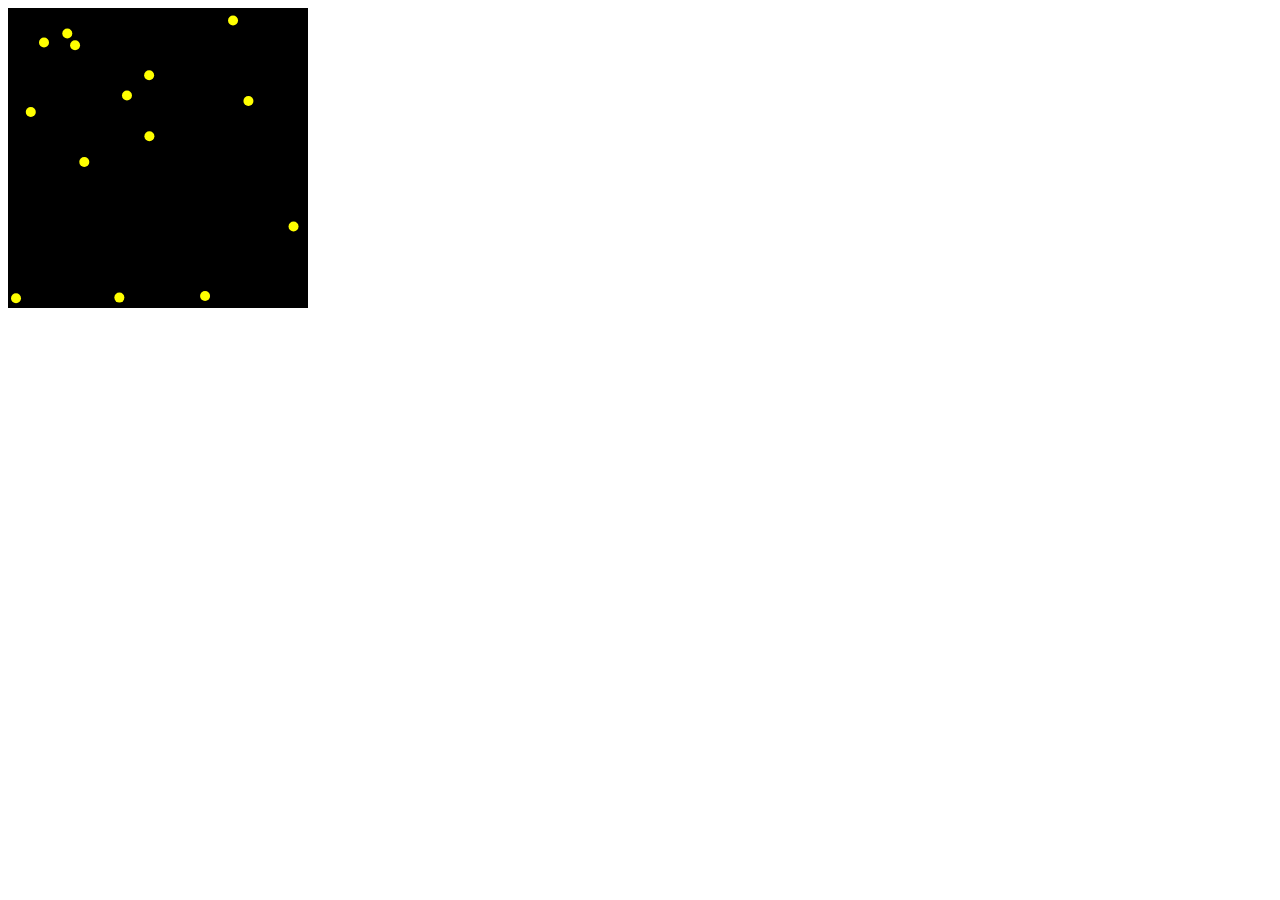
<file: asteroids/index.html>
<!DOCTYPE html>
<html>
  <head>
    <meta charset="utf-8">
    <title></title>
  </head>
  <body>
    <canvas id="game-canvas" width="300" height="300"></canvas>
    <script type="text/javascript" src="./bundle.js"></script>
  </body>
</html>
</file>
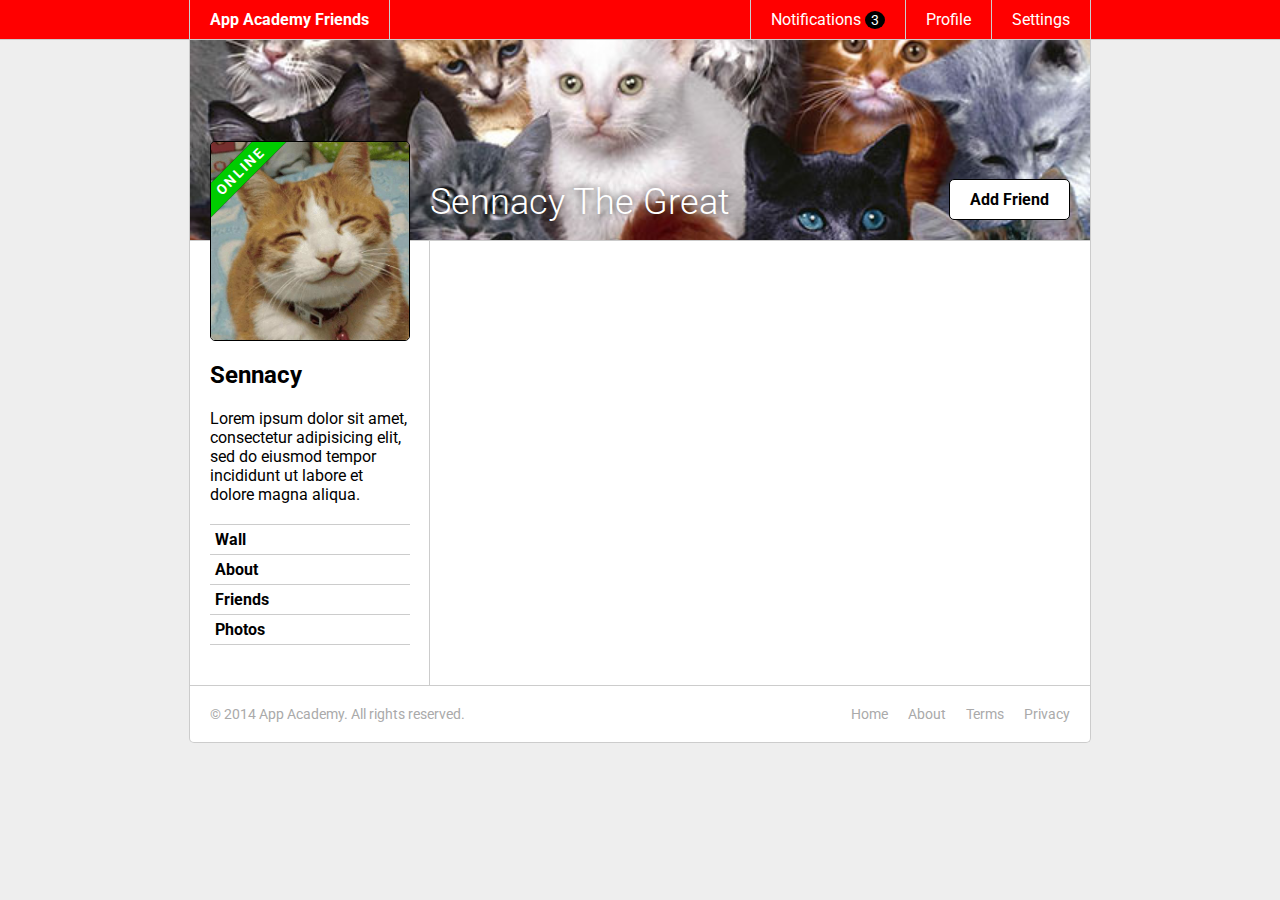
<file: css-friends-07/07-online.html>
<!DOCTYPE html>
<html>
<head>
  <meta charset="utf-8">
  <title>App Academy Friends | PHASE 6: Sidebar</title>
  <link rel="stylesheet" href="http://fonts.googleapis.com/css?family=Roboto:300,400,700" type="text/css">
  <link rel="stylesheet" href="css/00-reset.css" type="text/css">
  <link rel="stylesheet" href="css/01-header.css" type="text/css">
  <link rel="stylesheet" href="css/02-notifications.css" type="text/css">
  <link rel="stylesheet" href="css/03-layout.css" type="text/css">
  <link rel="stylesheet" href="css/04-footer.css" type="text/css">
  <link rel="stylesheet" href="css/05-cats.css" type="text/css">
  <link rel="stylesheet" href="css/06-sidebar.css" type="text/css">
  <link rel="stylesheet" href="css/07-online.css" type="text/css">
</head>
<body>

  <header class="header">
    <nav class="header-nav">

      <h1 class="header-logo">
        <a href="#">App Academy Friends</a>
      </h1>

      <ul class="header-list">
        <li>
          <a href="#">Notifications <strong class="badge">3</strong></a>
          <ul class="header-notifications">
            <li><a href="#">Constance likes your photo.</a></li>
            <li><a href="#">Tommy left you a comment.</a></li>
            <li><a href="#">Jonathan is now following you.</a></li>
          </ul>
        </li>
        <li><a href="#">Profile</a></li>
        <li><a href="#">Settings</a></li>
      </ul>

    </nav>
  </header>

  <main class="content">

    <header class="content-header">
      <h1>Sennacy The Great</h1>
      <button class="content-header-add-friend">Add Friend</button>
    </header>

    <section class="content-sidebar">

      <a href="#" class="profile-picture">
        <div class="online">Online</div>
        <img src="./images/cat.jpg" alt="">
      </a>

      <div class="profile-info">
        <h2>Sennacy</h2>
        <p>
          Lorem ipsum dolor sit amet, consectetur adipisicing elit, sed do eiusmod tempor incididunt ut labore et dolore magna aliqua.
        </p>
      </div>

      <ul class="profile-nav">
        <li><a href="#">Wall</a></li>
        <li><a href="#">About</a></li>
        <li><a href="#">Friends</a></li>
        <li><a href="#">Photos</a></li>
      </ul>

    </section>
    <section class="content-main">

    </section>
  </main>

  <footer class="footer">

    <small class="footer-copy">
      &copy; 2014 App Academy. All rights reserved.
    </small>

    <ul class="footer-links">
      <li><a href="#">Home</a></li>
      <li><a href="#">About</a></li>
      <li><a href="#">Terms</a></li>
      <li><a href="#">Privacy</a></li>
    </ul>

  </footer>

</body>
</html>
</file>
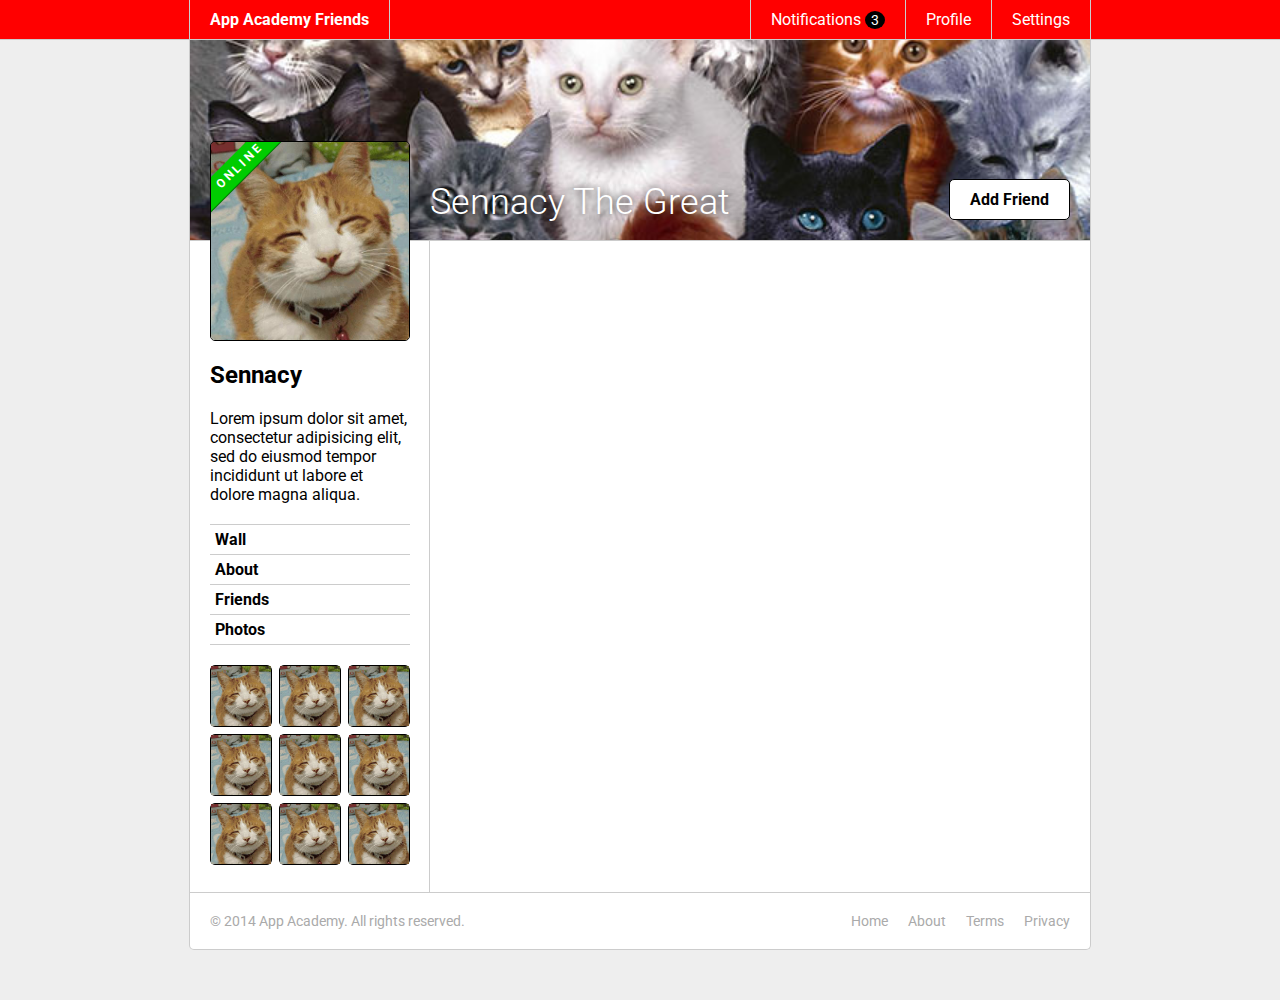
<file: css-friends-08/08-thumbs.html>
<!DOCTYPE html>
<html>
<head>
  <meta charset="utf-8">
  <title>App Academy Friends | PHASE 7: Online</title>
  <link rel="stylesheet" href="http://fonts.googleapis.com/css?family=Roboto:300,400,700" type="text/css">
  <link rel="stylesheet" href="css/00-reset.css" type="text/css">
  <link rel="stylesheet" href="css/01-header.css" type="text/css">
  <link rel="stylesheet" href="css/02-notifications.css" type="text/css">
  <link rel="stylesheet" href="css/03-layout.css" type="text/css">
  <link rel="stylesheet" href="css/04-footer.css" type="text/css">
  <link rel="stylesheet" href="css/05-cats.css" type="text/css">
  <link rel="stylesheet" href="css/06-sidebar.css" type="text/css">
  <link rel="stylesheet" href="css/07-online.css" type="text/css">
  <link rel="stylesheet" href="css/08-thumbs.css" type="text/css">
</head>
<body>

  <header class="header">
    <nav class="header-nav">

      <h1 class="header-logo">
        <a href="#">App Academy Friends</a>
      </h1>

      <ul class="header-list">
        <li>
          <a href="#">Notifications <strong class="badge">3</strong></a>
          <ul class="header-notifications">
            <li><a href="#">Constance likes your photo.</a></li>
            <li><a href="#">Tommy left you a comment.</a></li>
            <li><a href="#">Jonathan is now following you.</a></li>
          </ul>
        </li>
        <li><a href="#">Profile</a></li>
        <li><a href="#">Settings</a></li>
      </ul>

    </nav>
  </header>

  <main class="content">

    <header class="content-header">
      <h1>Sennacy The Great</h1>
      <button class="content-header-add-friend">Add Friend</button>
    </header>

    <section class="content-sidebar">

      <a href="#" class="profile-picture">
        <strong class="online">Online</strong>
        <img src="./images/cat.jpg" alt="">
      </a>

      <div class="profile-info">
        <h2>Sennacy</h2>
        <p>
          Lorem ipsum dolor sit amet, consectetur adipisicing elit, sed do eiusmod tempor incididunt ut labore et dolore magna aliqua.
        </p>
      </div>

      <ul class="profile-nav">
        <li><a href="#">Wall</a></li>
        <li><a href="#">About</a></li>
        <li><a href="#">Friends</a></li>
        <li><a href="#">Photos</a></li>
      </ul>

      <ul class="friends-grid">
        <li><a href="#" class="thumb" title="Sennacy">
          <img src="./images/cat.jpg" alt="">
        </a></li>
        <li><a href="#" class="thumb" title="Jonathan">
          <img src="./images/cat.jpg" alt="">
        </a></li>
        <li><a href="#" class="thumb" title="Tommy">
          <img src="./images/cat.jpg" alt="">
        </a></li>
        <li><a href="#" class="thumb" title="Constance">
          <img src="./images/cat.jpg" alt="">
        </a></li>
        <li><a href="#" class="thumb" title="Ned">
          <img src="./images/cat.jpg" alt="">
        </a></li>
        <li><a href="#" class="thumb" title="Kush">
          <img src="./images/cat.jpg" alt="">
        </a></li>
        <li><a href="#" class="thumb" title="CJ">
          <img src="./images/cat.jpg" alt="">
        </a></li>
        <li><a href="#" class="thumb" title="Jeff">
          <img src="./images/cat.jpg" alt="">
        </a></li>
        <li><a href="#" class="thumb" title="Simon">
          <img src="./images/cat.jpg" alt="">
        </a></li>
      </ul>
    </section>
    <section class="content-main">
    </section>
  </main>

  <footer class="footer">

    <small class="footer-copy">
      &copy; 2014 App Academy. All rights reserved.
    </small>

    <ul class="footer-links">
      <li><a href="#">Home</a></li>
      <li><a href="#">About</a></li>
      <li><a href="#">Terms</a></li>
      <li><a href="#">Privacy</a></li>
    </ul>

  </footer>

</body>
</html>
</file>
<file: css-friends-07/css/01-header.css>
/* PHASE 1: Header */

body {
  font-family: "Roboto", sans-serif;
  font-size: 16px;
  font-weight: 400;
  background: #eee;
}

.header {
  background: #f00;
  color: #fff;
  border-bottom: 1px solid #ccc;
}

.header a {
  display: block;
  padding: 10px 20px;
}

.header-nav {
  display: flex;
  justify-content: space-between;
  margin: 0 auto;
  width: 900px;
  border-left: 1px solid #ccc;
  border-right: 1px solid #ccc;
}

.header-logo {
  border-right: 1px solid #ccc;
  font-weight: 700;
}

.header-logo:hover {
  background: #000;
}

.header-list {
  display: flex;
}

.header-list > li {
  border-left: 1px solid #ccc;
}

.header-list > li:hover {
  background: #000;
}
</file>
<file: css-friends-07/css/02-notifications.css>
/* PHASE 2: Notifications */

.badge {
  display: inline;
  font-size: 14px;
  padding: 1px 6px;
  background: #000;
  border-radius: 50%;
}

li:hover .badge {
  background: #f00;
}

.header {
  position: relative;
  z-index: 1;
}

.header-list > li {
  position: relative;
}

.header-notifications {
  display: none;
  position: absolute;
  left: -1px;
  font-size: 14px;
  white-space: nowrap;
  background: #fff;
  border-left: 1px solid #ccc;
  border-right: 1px solid #ccc;
  border-bottom: 1px solid #ccc;
  border-bottom-left-radius: 5px;
  border-bottom-right-radius: 5px;
  overflow: hidden;
}

li:hover .header-notifications {
  display: block;
}

.header-notifications > li {
  border-top: 1px solid #ccc;
  color: #000;
}

.header-notifications > li:hover {
  background: #eee;
}
</file>
<file: css-friends-07/css/03-layout.css>
/* PHASE 3: Layout */

.content {
  display: flex;
  flex-wrap: wrap;
  margin: 0 auto;
  background: #fff;
  width: 900px;
  border: 1px solid #ccc;
  border-top: 0;
}

.content-sidebar {
  width: 200px;
  min-height: 200px;
  padding: 20px;
  padding-right: 19px;
  border-right: 1px solid #ccc;
}

.content-main {
  width: 620px;
  min-height: 200px;
  padding: 20px;
}
</file>
<file: css-friends-07/css/04-footer.css>
/* PHASE 4: Footer */

.footer {
  display: flex;
  justify-content: space-between;
  width: 900px;
  margin: 0 auto 50px auto;
  background: #fff;
  color: #aaa;
  font-size: 14px;
  border: 1px solid #ccc;
  border-top: 0;
  border-bottom-left-radius: 5px;
  border-bottom-right-radius: 5px;
}

.footer-copy {
  display: block;
  padding: 20px;
}

.footer-links {
  display: flex;
  padding: 20px;
}

.footer-links > li {
  padding: 0 0 0 20px;
}

.footer a:hover {
  color: #000;
}
</file>
<file: css-friends-07/css/05-cats.css>
/* PHASE 5: Cats */

.content-header {
  position: relative;
  height: 200px;
  width: 100%;
  background: url("../images/cats.jpg");
  background-size: cover;
  border-bottom: 1px solid #ccc;
}

.content-header > h1 {
  position: absolute;
  bottom: 20px;
  left: 240px;
  font-size: 36px;
  line-height: 1;
  font-weight: 300;
  color: #fff;
  text-shadow: #000 0 0 10px;
}

.content-header-add-friend {
  position: absolute;
  bottom: 20px;
  right: 20px;
  color: #000;
  background: #fff;
  font-weight: bold;
  padding: 10px 20px;
  border: 1px solid #000;
  border-radius: 5px;
}

.content-header-add-friend:hover {
  background: #eee;
}
</file>
<file: css-friends-07/css/06-sidebar.css>
/* PHASE 6: Sidebar */

.profile-picture {
  display: block;
  margin-top: -120px;
  border: 1px solid #000;
  background: #000;
  border-radius: 5px;
  position: relative;
}

.profile-info {
  margin: 20px 0;
}

.profile-info > h2 {
  font-weight: 700;
  font-size: 24px;
}

.profile-info > p {
  margin: 20px 0;
}

.profile-nav {
  margin: 20px 0;
}

.profile-nav > li {
  border-bottom: 1px solid #ccc;
}

.profile-nav > li:first-child {
  border-top: 1px solid #ccc;
}

.profile-nav a {
  display: block;
  padding: 5px;
  font-weight: 700;
}

.profile-nav a:hover {
  background: #eee;
}
</file>
<file: css-friends-07/css/07-online.css>
/* PHASE 7: Online */
.online {
  text-transform: uppercase;
  background-color: #0c0;
  color: white;
  position: absolute;
  top: -10px;
  transform: rotate(315deg) translateX(-38px);
  box-shadow: 0 0 1px black;
  padding: 4px 25px;
  font-size: 14px;
  font-weight: 700;
  letter-spacing: 2px;
}

.profile-picture {
  overflow: hidden;
}
</file>
<file: css-friends-08/css/01-header.css>
/* PHASE 1: Header */

body {
  font-family: "Roboto", sans-serif;
  font-size: 16px;
  font-weight: 400;
  background: #eee;
}

.header {
  background: #f00;
  color: #fff;
  border-bottom: 1px solid #ccc;
}

.header a {
  display: block;
  padding: 10px 20px;
}

.header-nav {
  display: flex;
  justify-content: space-between;
  margin: 0 auto;
  width: 900px;
  border-left: 1px solid #ccc;
  border-right: 1px solid #ccc;
}

.header-logo {
  border-right: 1px solid #ccc;
  font-weight: 700;
}

.header-logo:hover {
  background: #000;
}

.header-list {
  display: flex;
}

.header-list > li {
  border-left: 1px solid #ccc;
}

.header-list > li:hover {
  background: #000;
}
</file>
<file: css-friends-08/css/02-notifications.css>
/* PHASE 2: Notifications */

.badge {
  display: inline;
  font-size: 14px;
  padding: 1px 6px;
  background: #000;
  border-radius: 50%;
}

li:hover .badge {
  background: #f00;
}

.header {
  position: relative;
  z-index: 1;
}

.header-list > li {
  position: relative;
}

.header-notifications {
  display: none;
  position: absolute;
  left: -1px;
  font-size: 14px;
  white-space: nowrap;
  background: #fff;
  border-left: 1px solid #ccc;
  border-right: 1px solid #ccc;
  border-bottom: 1px solid #ccc;
  border-bottom-left-radius: 5px;
  border-bottom-right-radius: 5px;
  overflow: hidden;
}

li:hover .header-notifications {
  display: block;
}

.header-notifications > li {
  border-top: 1px solid #ccc;
  color: #000;
}

.header-notifications > li:hover {
  background: #eee;
}
</file>
<file: css-friends-08/css/03-layout.css>
/* PHASE 3: Layout */

.content {
  display: flex;
  flex-wrap: wrap;
  margin: 0 auto;
  background: #fff;
  width: 900px;
  border: 1px solid #ccc;
  border-top: 0;
}

.content-sidebar {
  width: 200px;
  min-height: 200px;
  padding: 20px;
  padding-right: 19px;
  border-right: 1px solid #ccc;
}

.content-main {
  width: 620px;
  min-height: 200px;
  padding: 20px;
}
</file>
<file: css-friends-08/css/04-footer.css>
/* PHASE 4: Footer */

.footer {
  display: flex;
  justify-content: space-between;
  width: 900px;
  margin: 0 auto 50px auto;
  background: #fff;
  color: #aaa;
  font-size: 14px;
  border: 1px solid #ccc;
  border-top: 0;
  border-bottom-left-radius: 5px;
  border-bottom-right-radius: 5px;
}

.footer-copy {
  display: block;
  padding: 20px;
}

.footer-links {
  display: flex;
  padding: 20px;
}

.footer-links > li {
  padding: 0 0 0 20px;
}

.footer a:hover {
  color: #000;
}
</file>
<file: css-friends-08/css/05-cats.css>
/* PHASE 5: Cats */

.content-header {
  position: relative;
  height: 200px;
  width: 100%;
  background: url("../images/cats.jpg");
  background-size: cover;
  border-bottom: 1px solid #ccc;
}

.content-header > h1 {
  position: absolute;
  bottom: 20px;
  left: 240px;
  font-size: 36px;
  line-height: 1;
  font-weight: 300;
  color: #fff;
  text-shadow: #000 0 0 10px;
}

.content-header-add-friend {
  position: absolute;
  bottom: 20px;
  right: 20px;
  color: #000;
  background: #fff;
  font-weight: bold;
  padding: 10px 20px;
  border: 1px solid #000;
  border-radius: 5px;
}

.content-header-add-friend:hover {
  background: #eee;
}
</file>
<file: css-friends-08/css/06-sidebar.css>
/* PHASE 6: Sidebar */

.profile-picture {
  display: block;
  margin-top: -120px;
  border: 1px solid #000;
  background: #000;
  border-radius: 5px;
  position: relative;
}

.profile-info {
  margin: 20px 0;
}

.profile-info > h2 {
  font-weight: 700;
  font-size: 24px;
}

.profile-info > p {
  margin: 20px 0;
}

.profile-nav {
  margin: 20px 0;
}

.profile-nav > li {
  border-bottom: 1px solid #ccc;
}

.profile-nav > li:first-child {
  border-top: 1px solid #ccc;
}

.profile-nav a {
  display: block;
  padding: 5px;
  font-weight: 700;
}

.profile-nav a:hover {
  background: #eee;
}
</file>
<file: css-friends-08/css/07-online.css>
/* PHASE 7: Online */

.profile-picture {
  overflow: hidden;
}

.online {
  display: block;
  position: absolute;
  top: -10px;
  left: -10px;
  font-weight: 700;
  color: #fff;
  background: #0c0;
  padding: 5px 30px;
  text-transform: uppercase;
  font-size: 12px;
  letter-spacing: 3px;
  transform: rotate(-45deg) translateX(-25%);
  box-shadow: 0 1px 0 0 #070;
}
</file>
<file: css-friends-08/css/08-thumbs.css>
/* PHASE 8: Thumbs */
.friends-grid {
  display: flex;
  flex-wrap: wrap;
}

.friends-grid li {
  position: relative;
  width: 30%;
  margin-bottom: 7px;
  border: 1px solid black;
  border-radius: 5px;
}

.friends-grid li:nth-of-type(3n+1) {
  margin-right: 7px;
}

.friends-grid li:nth-of-type(3n+2) {
  margin-right: 7px;
}

.thumb:hover {

}

.thumb:hover:before {
  content: attr(title);
  display: block;
  height: 20px;
  /*width: 50px;*/
  padding: 3px 6px;
  background-color: black;
  color: white;
  position: absolute;
  left: 50%;
  transform: translateX(-50%);
  text-align: center;
  border-radius: 5px;
  font-size: 12px;
  top: -33px;
  line-height: 21px;
}

.thumb:hover:after{
  position: absolute;
  transform: translateX(-50%);
  left: 50%;
  top: -8px;
  content: "";
  width: 0;
  /*height: 10px;*/
  /*padding: 10px 10px 0px 10px;*/
  /*border: 10px 10px 0px 10px solid black;*/
  border-left: 6px solid transparent;
  border-right: 6px solid transparent;
  border-top: 6px solid black;
  border-bottom: none;
  background: transparent;
}
</file>
